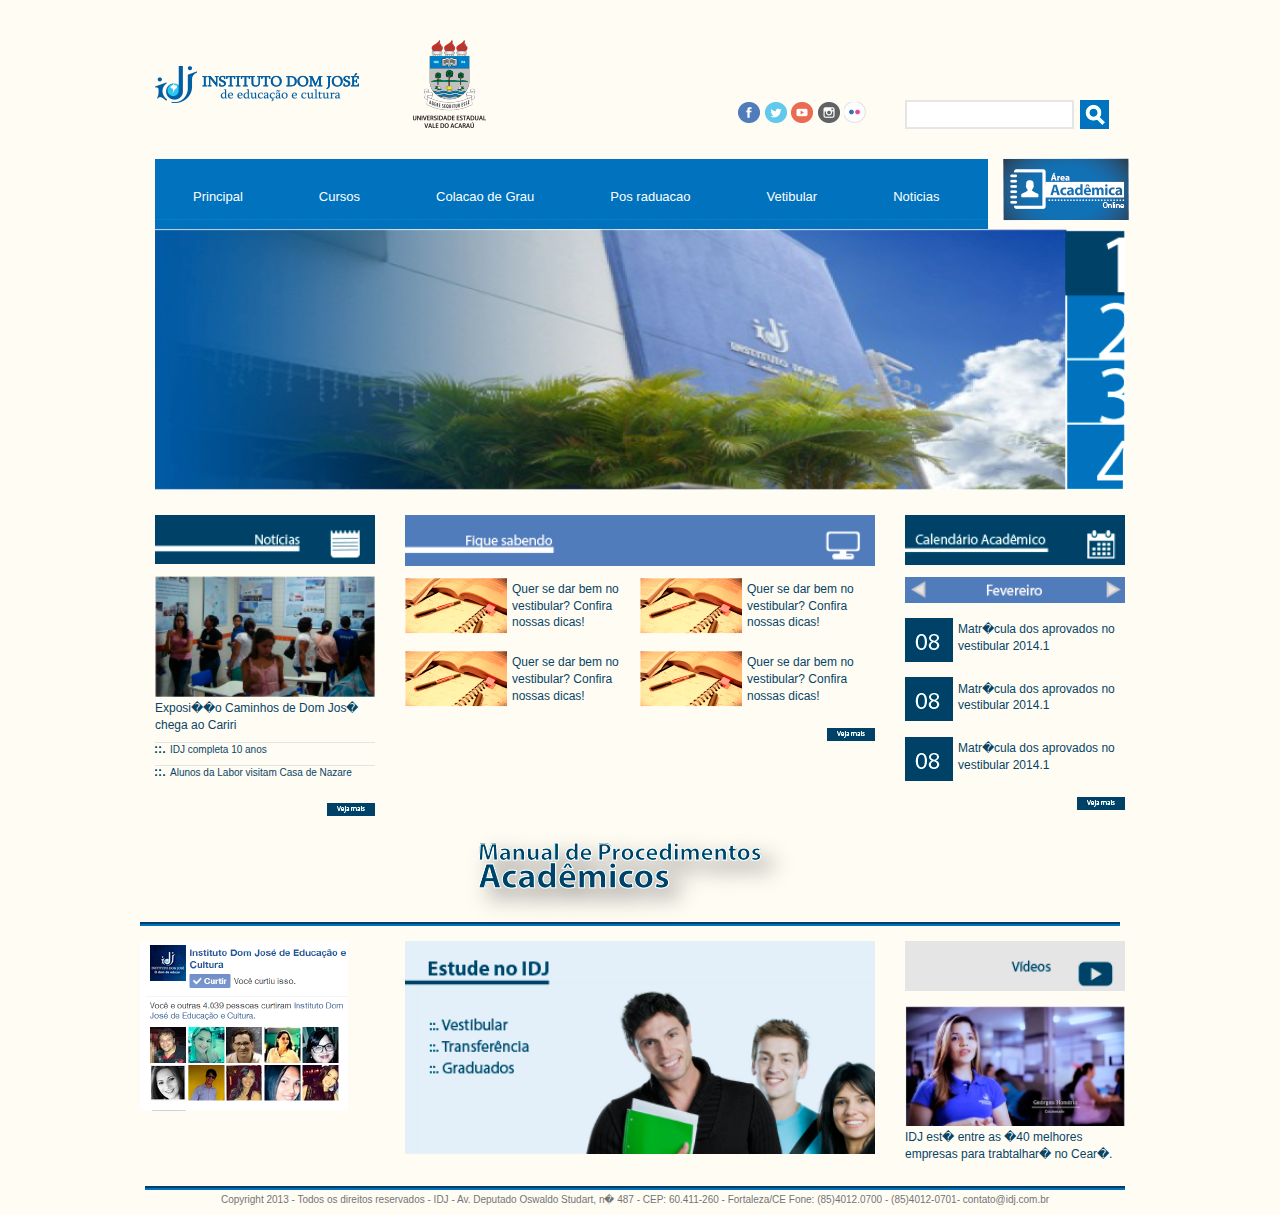
<file: idj/html/index.html>
<!doctype html>
<html class="no-js" lang="en">
  <head>
    <meta charset="utf-8" />
    <meta name="viewport" content="width=device-width, initial-scale=1.0" />
    <title>Foundation | Welcome</title>
    <link rel="stylesheet" href="css/foundation.css" />
    <link rel="stylesheet" href="css/idj.css" />
    <link rel="stylesheet" href="css/idj-home.css" />
    <link rel="stylesheet" href="css/idj-responsivo.css" />
    <script src="js/vendor/modernizr.js"></script>
  </head>
  <body>
  
      <div class="row">
      
      <nav class="top-bar menu-movel" data-topbar role="navigation">
  <ul class="title-area">
    <li class="name">
      <h1><a href="#">Meu Site</a></h1>
    </li>
     <!-- Remove the class "menu-icon" to get rid of menu icon. Take out "Menu" to just have icon alone -->
    <li class="toggle-topbar menu-icon"><a href="#"><span>Menu</span></a></li>
  </ul>

  <section class="top-bar-section">
    <!-- Right Nav Section -->
    <ul class="right">
      <li><a href="#">Principal</a></li>
    	<li><a href="#">Cursos</a></li>
    	<li><a href="#">Colacao de Grau</a></li>
    	<li><a href="#">Pos raduacao</a></li>
    	<li><a href="#">Vetibular</a></li>
    	<li><a href="#">Noticias</a></li>
    	<li><a href="#">Contato</a></li>
      
      <!--<li class="has-dropdown">
        <a href="#">Right Button Dropdown</a>
        <ul class="dropdown">
          <li><a href="#">First link in dropdown</a></li>
          <li class="active"><a href="#">Active link in dropdown</a></li>
        </ul>
      </li> -->
    </ul>
  </section>
</nav>
      
      
      
    	   <div class="large-7 medium-6 columns logos"> 
    	     <img src="images/logo-1.png">
    	     <img src="images/logo-2.png">
         </div>
         <div class="large-2 medium-3 small-5 columns redes"> 
    	     <img src="images/face.png">
    	     <img src="images/twit.png">
    	     <img src="images/youtube.png">
    	     <img src="images/insta.png">
    	     <img src="images/2-pontos.png">
         </div>
         <div class="large-3 medium-3 small-7 columns pesquisa"> 
    	     <img src="images/pesquisa.png">
         </div>
         <div class="large-10 medium-10 columns menu "> 
    	    
<nav class="top-bar" data-topbar role="navigation">
  <section class="top-bar-section">
    <!-- Left Nav Section -->
    <ul class="left">
      <li><a href="#">Principal</a></li>
    	<li><a href="#">Cursos</a></li>
    	<li><a href="#">Colacao de Grau</a></li>
    	<li><a href="#">Pos raduacao</a></li>
    	<li><a href="#">Vetibular</a></li>
    	<li><a href="#">Noticias</a></li>
    	<li><a href="#">Contato</a></li>
    </ul>
  </section>
</nav>  
          
          <!-- <ul>
    	       <li>Principal</li>
    	       <li>Cursos</li>
    	       <li>Colacao de Grau</li>
    	       <li>Pos raduacao</li>
    	       <li>Vetibular</li>
    	       <li>Noticias</li>
    	       <li>Contato</li>
    	     </ul> -->
         </div>
         <div class="large-2 medium-2 columns online"> 
    	     <img src="images/area-online.png">
         </div>
         <div class="large-12 columns banner"> 
    	     <img src="images/banner.png">
         </div>
         <div class="large-3 medium-6  columns noticias"> 
    	     <img id="titulo" src="images/noticias-titulo.png">
    	     <img id="noticia-img" src="images/noticias-img.png">
    	     <h5>Exposi��o Caminhos de Dom Jos�
chega ao Cariri</h5>
           <h6>IDJ completa 10 anos</h6>
           <h6>Alunos  da Labor visitam Casa de Nazare</h6>
           <img id="noticias-botao" src="images/noticias-botao.png">
         </div>
         <div class="large-6 medium-6 columns fique-sabendo"> 
    	     <img id="titulo" src="images/fique-sabendo.png">
    	     <div class="large-6 columns fique-sabendo-texto">
    	       <img src="images/fique-sabendo-img.png">
    	       <h5>Quer se dar bem
no vestibular?
Confira nossas dicas!</h5>
    	     </div>
    	     <div class="large-6 columns fique-sabendo-texto">
    	       <img src="images/fique-sabendo-img.png">
    	       <h5>Quer se dar bem
no vestibular?
Confira nossas dicas!</h5>
    	     </div>
    	     <div class="large-6 columns fique-sabendo-texto">
    	       <img src="images/fique-sabendo-img.png">
    	       <h5>Quer se dar bem
no vestibular?
Confira nossas dicas!</h5>
    	     </div>
    	     <div class="large-6 columns fique-sabendo-texto">
    	       <img src="images/fique-sabendo-img.png">
    	       <h5>Quer se dar bem
no vestibular?
Confira nossas dicas!</h5>
    	     </div>
    	     <img id="noticias-botao" src="images/noticias-botao.png">
         </div>
         <div class="large-3 medium-6 columns calendario"> 
    	     <img id="titulo" src="images/calendario.png">
    	     <img id="calendario-data" src="images/calendario-data.png">
           <div class="large-12 columns calendario-evento">
            <img src="images/calendario-img.png">
            <h5>Matr�cula dos aprovados
no vestibular 2014.1</h5>   
           </div> 
           <div class="large-12 columns calendario-evento">
            <img src="images/calendario-img.png">
            <h5>Matr�cula dos aprovados
no vestibular 2014.1</h5>   
           </div>
           <div class="large-12 columns calendario-evento">
            <img src="images/calendario-img.png">
            <h5>Matr�cula dos aprovados
no vestibular 2014.1</h5>   
           </div>
           <img id="noticias-botao" src="images/noticias-botao.png">
         </div>
         <div class="large-12 columns manual">
          <img src="images/manual.png">
         </div>
         <div class="large-3 medium-3 columns facebook">
          <img src="images/facebook.png">
         </div>
         <div class="large-6 medium-6 columns estude">
          <img src="images/estude.png">
         </div>
         <div class="large-3 medium-3 columns videos">
          <img src="images/video-titulo.png">
          <img src="images/video-img.png">
          <h5>IDJ est� entre as �40 melhores
empresas para trabtalhar� no Cear�.</h5>
         </div>
         <div class="large-12 columns Copyright">
          <h6> Copyright 2013 - Todos os direitos reservados  - IDJ - Av. Deputado Oswaldo Studart, n� 487 - CEP: 60.411-260 - Fortaleza/CE Fone: (85)4012.0700 - (85)4012-0701- contato@idj.com.br</h6>
         </div>
      </div>
  
  
  <!--
    
    <div class="row">
      <div class="large-12 columns">
        <h1>Welcome to Foundation</h1>
      </div>
    </div>
    
    <div class="row">
      <div class="large-12 columns">
      	<div class="panel">
	        <h3>We&rsquo;re stoked you want to try Foundation! </h3>
	        <p>To get going, this file (index.html) includes some basic styles you can modify, play around with, or totally destroy to get going.</p>
	        <p>Once you've exhausted the fun in this document, you should check out:</p>
	        <div class="row">
	        	<div class="large-4 medium-4 columns">
	    		<p><a href="http://foundation.zurb.com/docs">Foundation Documentation</a><br />Everything you need to know about using the framework.</p>
	    	</div>
	        	<div class="large-4 medium-4 columns">
	        		<p><a href="http://github.com/zurb/foundation">Foundation on Github</a><br />Latest code, issue reports, feature requests and more.</p>
	        	</div>
	        	<div class="large-4 medium-4 columns">
	        		<p><a href="http://twitter.com/foundationzurb">@foundationzurb</a><br />Ping us on Twitter if you have questions. If you build something with this we'd love to see it (and send you a totally boss sticker).</p>
	        	</div>        
					</div>
      	</div>
      </div>
    </div>

    <div class="row">
      <div class="large-8 medium-8 columns">
        <h5>Here&rsquo;s your basic grid:</h5>
        <!-- Grid Example 

        <div class="row">
          <div class="large-12 columns">
            <div class="callout panel">
              <p><strong>This is a twelve column section in a row.</strong> Each of these includes a div.panel element so you can see where the columns are - it's not required at all for the grid.</p>
            </div>
          </div>
        </div>
        <div class="row">
          <div class="large-6 medium-6 columns">
            <div class="callout panel">
              <p>Six columns</p>
            </div>
          </div>
          <div class="large-6 medium-6 columns">
            <div class="callout panel">
              <p>Six columns</p>
            </div>
          </div>
        </div>
        <div class="row">
          <div class="large-4 medium-4 small-4 columns">
            <div class="callout panel">
              <p>Four columns</p>
            </div>
          </div>
          <div class="large-4 medium-4 small-4 columns">
            <div class="callout panel">
              <p>Four columns</p>
            </div>
          </div>
          <div class="large-4 medium-4 small-4 columns">
            <div class="callout panel">
              <p>Four columns</p>
            </div>
          </div>
        </div>
        
        <hr />
                
        <h5>We bet you&rsquo;ll need a form somewhere:</h5>
        <form>
				  <div class="row">
				    <div class="large-12 columns">
				      <label>Input Label</label>
				      <input type="text" placeholder="large-12.columns" />
				    </div>
				  </div>
				  <div class="row">
				    <div class="large-4 medium-4 columns">
				      <label>Input Label</label>
				      <input type="text" placeholder="large-4.columns" />
				    </div>
				    <div class="large-4 medium-4 columns">
				      <label>Input Label</label>
				      <input type="text" placeholder="large-4.columns" />
				    </div>
				    <div class="large-4 medium-4 columns">
				      <div class="row collapse">
				        <label>Input Label</label>
				        <div class="small-9 columns">
				          <input type="text" placeholder="small-9.columns" />
				        </div>
				        <div class="small-3 columns">
				          <span class="postfix">.com</span>
				        </div>
				      </div>
				    </div>
				  </div>
				  <div class="row">
				    <div class="large-12 columns">
				      <label>Select Box</label>
				      <select>
				        <option value="husker">Husker</option>
				        <option value="starbuck">Starbuck</option>
				        <option value="hotdog">Hot Dog</option>
				        <option value="apollo">Apollo</option>
				      </select>
				    </div>
				  </div>
				  <div class="row">
				    <div class="large-6 medium-6 columns">
				      <label>Choose Your Favorite</label>
				      <input type="radio" name="pokemon" value="Red" id="pokemonRed"><label for="pokemonRed">Radio 1</label>
				      <input type="radio" name="pokemon" value="Blue" id="pokemonBlue"><label for="pokemonBlue">Radio 2</label>
				    </div>
				    <div class="large-6 medium-6 columns">
				      <label>Check these out</label>
				      <input id="checkbox1" type="checkbox"><label for="checkbox1">Checkbox 1</label>
				      <input id="checkbox2" type="checkbox"><label for="checkbox2">Checkbox 2</label>
				    </div>
				  </div>
				  <div class="row">
				    <div class="large-12 columns">
				      <label>Textarea Label</label>
				      <textarea placeholder="small-12.columns"></textarea>
				    </div>
				  </div>
				</form>
      </div>     

      <div class="large-4 medium-4 columns">
			  <h5>Try one of these buttons:</h5>
			  <p><a href="#" class="small button">Simple Button</a><br/>
        <a href="#" class="small radius button">Radius Button</a><br/>
        <a href="#" class="small round button">Round Button</a><br/>            
        <a href="#" class="medium success button">Success Btn</a><br/>
        <a href="#" class="medium alert button">Alert Btn</a><br/>
        <a href="#" class="medium secondary button">Secondary Btn</a></p>           
				<div class="panel">
        	<h5>So many components, girl!</h5>
        	<p>A whole kitchen sink of goodies comes with Foundation. Checkout the docs to see them all, along with details on making them your own.</p>
        	<a href="http://foundation.zurb.com/docs/" class="small button">Go to Foundation Docs</a>          
        </div>
      </div>
    </div>                                  -->
    
    <script src="js/vendor/jquery.js"></script>
    <script src="js/foundation.min.js"></script>
     <script src="js/foundation/foundation.topbar.js"></script> 
    <script>
      $(document).foundation();
    </script>
  </body>
</html>
</file>
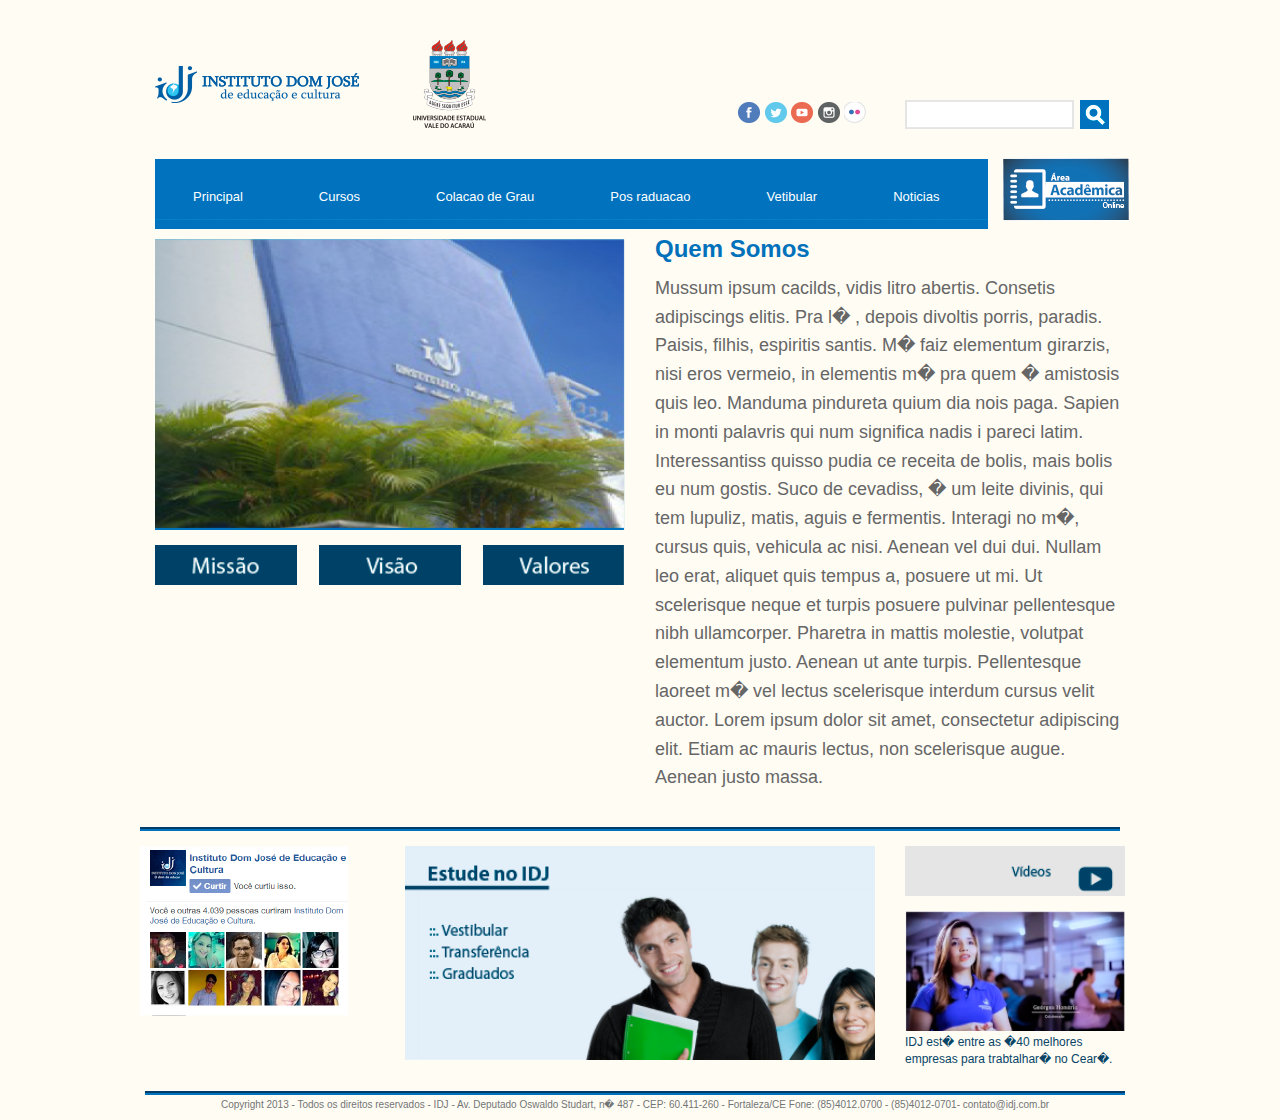
<file: idj/html/index-interna-01.html>
<!doctype html>
<html class="no-js" lang="en">
  <head>
    <meta charset="utf-8" />
    <meta name="viewport" content="width=device-width, initial-scale=1.0" />
    <title>Foundation | Welcome</title>
    <link rel="stylesheet" href="css/foundation.css" />
    <link rel="stylesheet" href="css/idj.css" />
    <link rel="stylesheet" href="css/idj-home.css" />
    <link rel="stylesheet" href="css/idj-responsivo.css" />
    <link rel="stylesheet" href="css/idj-interna-01.css" />
    <script src="js/vendor/modernizr.js"></script>
  </head>
  <body>
  
      <div class="row">
      
      <nav class="top-bar menu-movel" data-topbar role="navigation">
  <ul class="title-area">
    <li class="name">
      <h1><a href="#">Meu Site</a></h1>
    </li>
     <!-- Remove the class "menu-icon" to get rid of menu icon. Take out "Menu" to just have icon alone -->
    <li class="toggle-topbar menu-icon"><a href="#"><span>Menu</span></a></li>
  </ul>

  <section class="top-bar-section">
    <!-- Right Nav Section -->
    <ul class="right">
      <li><a href="#">Principal</a></li>
    	<li><a href="#">Cursos</a></li>
    	<li><a href="#">Colacao de Grau</a></li>
    	<li><a href="#">Pos raduacao</a></li>
    	<li><a href="#">Vetibular</a></li>
    	<li><a href="#">Noticias</a></li>
    	<li><a href="#">Contato</a></li>
      
      <!--<li class="has-dropdown">
        <a href="#">Right Button Dropdown</a>
        <ul class="dropdown">
          <li><a href="#">First link in dropdown</a></li>
          <li class="active"><a href="#">Active link in dropdown</a></li>
        </ul>
      </li> -->
    </ul>
  </section>
</nav>
      
      
      
    	   <div class="large-7 medium-6 columns logos"> 
    	     <img src="images/logo-1.png">
    	     <img src="images/logo-2.png">
         </div>
         <div class="large-2 medium-3 small-5 columns redes"> 
    	     <img src="images/face.png">
    	     <img src="images/twit.png">
    	     <img src="images/youtube.png">
    	     <img src="images/insta.png">
    	     <img src="images/2-pontos.png">
         </div>
         <div class="large-3 medium-3 small-7 columns pesquisa"> 
    	     <img src="images/pesquisa.png">
         </div>
         <div class="large-10 medium-10 columns menu "> 
    	    
<nav class="top-bar" data-topbar role="navigation">
  <section class="top-bar-section">
    <!-- Left Nav Section -->
    <ul class="left">
      <li><a href="#">Principal</a></li>
    	<li><a href="#">Cursos</a></li>
    	<li><a href="#">Colacao de Grau</a></li>
    	<li><a href="#">Pos raduacao</a></li>
    	<li><a href="#">Vetibular</a></li>
    	<li><a href="#">Noticias</a></li>
    	<li><a href="#">Contato</a></li>
    </ul>
  </section>
</nav>  
          
          <!-- <ul>
    	       <li>Principal</li>
    	       <li>Cursos</li>
    	       <li>Colacao de Grau</li>
    	       <li>Pos raduacao</li>
    	       <li>Vetibular</li>
    	       <li>Noticias</li>
    	       <li>Contato</li>
    	     </ul> -->
         </div>
         <div class="large-2 medium-2 columns online"> 
    	     <img src="images/area-online.png">
         </div>
         
         
         <!-- interna -->
         
         <div class="large-6 columns idj-image"> 
    	     <img id="idj-image"src="images/idj-img.png">
    	     <img class="large-4 columns missao" src="images/missao.png">
    	     <img class="large-4 columns visao" src="images/visao.png">
    	     <img class="large-4 columns valores" src="images/valores.png">
         </div>
         
         <div class="large-6 columns interna"> 
    	     <h2>Quem Somos</h2>
    	     <p>
           Mussum ipsum cacilds, vidis litro abertis. Consetis adipiscings elitis. Pra l� , depois divoltis porris, paradis. Paisis, filhis, espiritis santis. M� faiz elementum girarzis, nisi eros vermeio, in elementis m� pra quem � amistosis quis leo. Manduma pindureta quium dia nois paga. Sapien in monti palavris qui num significa nadis i pareci latim. Interessantiss quisso pudia ce receita de bolis, mais bolis eu num gostis.

Suco de cevadiss, � um leite divinis, qui tem lupuliz, matis, aguis e fermentis. Interagi no m�, cursus quis, vehicula ac nisi. Aenean vel dui dui. Nullam leo erat, aliquet quis tempus a, posuere ut mi. Ut scelerisque neque et turpis posuere pulvinar pellentesque nibh ullamcorper. Pharetra in mattis molestie, volutpat elementum justo. Aenean ut ante turpis. Pellentesque laoreet m� vel lectus scelerisque interdum cursus velit auctor. Lorem ipsum dolor sit amet, consectetur adipiscing elit. Etiam ac mauris lectus, non scelerisque augue. Aenean justo massa.


           </p>
         </div>
         
         
          <!-- interna -->
         <div class="large-12 columns manual">
         </div>
         <div class="large-3 medium-3 columns facebook">
          <img src="images/facebook.png">
         </div>
         <div class="large-6 medium-6 columns estude">
          <img src="images/estude.png">
         </div>
         <div class="large-3 medium-3 columns videos">
          <img src="images/video-titulo.png">
          <img src="images/video-img.png">
          <h5>IDJ est� entre as �40 melhores
empresas para trabtalhar� no Cear�.</h5>
         </div>
         <div class="large-12 columns Copyright">
          <h6> Copyright 2013 - Todos os direitos reservados  - IDJ - Av. Deputado Oswaldo Studart, n� 487 - CEP: 60.411-260 - Fortaleza/CE Fone: (85)4012.0700 - (85)4012-0701- contato@idj.com.br</h6>
         </div>
      </div>
  
  
  <!--
    
    <div class="row">
      <div class="large-12 columns">
        <h1>Welcome to Foundation</h1>
      </div>
    </div>
    
    <div class="row">
      <div class="large-12 columns">
      	<div class="panel">
	        <h3>We&rsquo;re stoked you want to try Foundation! </h3>
	        <p>To get going, this file (index.html) includes some basic styles you can modify, play around with, or totally destroy to get going.</p>
	        <p>Once you've exhausted the fun in this document, you should check out:</p>
	        <div class="row">
	        	<div class="large-4 medium-4 columns">
	    		<p><a href="http://foundation.zurb.com/docs">Foundation Documentation</a><br />Everything you need to know about using the framework.</p>
	    	</div>
	        	<div class="large-4 medium-4 columns">
	        		<p><a href="http://github.com/zurb/foundation">Foundation on Github</a><br />Latest code, issue reports, feature requests and more.</p>
	        	</div>
	        	<div class="large-4 medium-4 columns">
	        		<p><a href="http://twitter.com/foundationzurb">@foundationzurb</a><br />Ping us on Twitter if you have questions. If you build something with this we'd love to see it (and send you a totally boss sticker).</p>
	        	</div>        
					</div>
      	</div>
      </div>
    </div>

    <div class="row">
      <div class="large-8 medium-8 columns">
        <h5>Here&rsquo;s your basic grid:</h5>
        <!-- Grid Example 

        <div class="row">
          <div class="large-12 columns">
            <div class="callout panel">
              <p><strong>This is a twelve column section in a row.</strong> Each of these includes a div.panel element so you can see where the columns are - it's not required at all for the grid.</p>
            </div>
          </div>
        </div>
        <div class="row">
          <div class="large-6 medium-6 columns">
            <div class="callout panel">
              <p>Six columns</p>
            </div>
          </div>
          <div class="large-6 medium-6 columns">
            <div class="callout panel">
              <p>Six columns</p>
            </div>
          </div>
        </div>
        <div class="row">
          <div class="large-4 medium-4 small-4 columns">
            <div class="callout panel">
              <p>Four columns</p>
            </div>
          </div>
          <div class="large-4 medium-4 small-4 columns">
            <div class="callout panel">
              <p>Four columns</p>
            </div>
          </div>
          <div class="large-4 medium-4 small-4 columns">
            <div class="callout panel">
              <p>Four columns</p>
            </div>
          </div>
        </div>
        
        <hr />
                
        <h5>We bet you&rsquo;ll need a form somewhere:</h5>
        <form>
				  <div class="row">
				    <div class="large-12 columns">
				      <label>Input Label</label>
				      <input type="text" placeholder="large-12.columns" />
				    </div>
				  </div>
				  <div class="row">
				    <div class="large-4 medium-4 columns">
				      <label>Input Label</label>
				      <input type="text" placeholder="large-4.columns" />
				    </div>
				    <div class="large-4 medium-4 columns">
				      <label>Input Label</label>
				      <input type="text" placeholder="large-4.columns" />
				    </div>
				    <div class="large-4 medium-4 columns">
				      <div class="row collapse">
				        <label>Input Label</label>
				        <div class="small-9 columns">
				          <input type="text" placeholder="small-9.columns" />
				        </div>
				        <div class="small-3 columns">
				          <span class="postfix">.com</span>
				        </div>
				      </div>
				    </div>
				  </div>
				  <div class="row">
				    <div class="large-12 columns">
				      <label>Select Box</label>
				      <select>
				        <option value="husker">Husker</option>
				        <option value="starbuck">Starbuck</option>
				        <option value="hotdog">Hot Dog</option>
				        <option value="apollo">Apollo</option>
				      </select>
				    </div>
				  </div>
				  <div class="row">
				    <div class="large-6 medium-6 columns">
				      <label>Choose Your Favorite</label>
				      <input type="radio" name="pokemon" value="Red" id="pokemonRed"><label for="pokemonRed">Radio 1</label>
				      <input type="radio" name="pokemon" value="Blue" id="pokemonBlue"><label for="pokemonBlue">Radio 2</label>
				    </div>
				    <div class="large-6 medium-6 columns">
				      <label>Check these out</label>
				      <input id="checkbox1" type="checkbox"><label for="checkbox1">Checkbox 1</label>
				      <input id="checkbox2" type="checkbox"><label for="checkbox2">Checkbox 2</label>
				    </div>
				  </div>
				  <div class="row">
				    <div class="large-12 columns">
				      <label>Textarea Label</label>
				      <textarea placeholder="small-12.columns"></textarea>
				    </div>
				  </div>
				</form>
      </div>     

      <div class="large-4 medium-4 columns">
			  <h5>Try one of these buttons:</h5>
			  <p><a href="#" class="small button">Simple Button</a><br/>
        <a href="#" class="small radius button">Radius Button</a><br/>
        <a href="#" class="small round button">Round Button</a><br/>            
        <a href="#" class="medium success button">Success Btn</a><br/>
        <a href="#" class="medium alert button">Alert Btn</a><br/>
        <a href="#" class="medium secondary button">Secondary Btn</a></p>           
				<div class="panel">
        	<h5>So many components, girl!</h5>
        	<p>A whole kitchen sink of goodies comes with Foundation. Checkout the docs to see them all, along with details on making them your own.</p>
        	<a href="http://foundation.zurb.com/docs/" class="small button">Go to Foundation Docs</a>          
        </div>
      </div>
    </div>                                  -->
    
    <script src="js/vendor/jquery.js"></script>
    <script src="js/foundation.min.js"></script>
     <script src="js/foundation/foundation.topbar.js"></script> 
    <script>
      $(document).foundation();
    </script>
  </body>
</html>
</file>
<file: idj/html/css/idj.css>
body {
background: #fffcf4;
}
</file>
<file: idj/html/css/idj-home.css>
/*home*/

/*top*/

.logos {
margin-top: 40px;
}

.logos img {
padding-right: 50px;
}

.redes {
margin-top: 100px;
}

.pesquisa {
margin-top: 100px;
}

.menu ul {
/*display: -webkit-box;   */
margin: 0px;
}

.menu ul li {
list-style: none;
padding: 23px;
padding-top: 15px;
color:#ffffff
} 

.menu .top-bar{
background: none;
}

.menu .top-bar-section ul li {
background: none;
}

.menu .top-bar-section ul li:hover {
background: none;
}

.menu .top-bar-section li:not(.has-form) a:not(.button) {
background: none;
}

.menu .top-bar-section li:not(.has-form) a:not(.button):hover {
background: none;
}
.menu .top-bar-section ul li:hover:not(.has-form) > a {
background: none;
}

.menu ul li:hover {
background-image: url(../images/menu-hover.png) !important;
color:#0071bd !important;
height: 70px;
background-repeat-y: no-repeat;
}

.menu ul li a:hover {
color:#0071bd !important;
}

.menu ul li:hover a {
color:#0071bd !important;
}

.menu{
background-image: url(../images/fundo-menu.png) !important;
background-repeat-y: no-repeat;
margin-top: 30px;
padding: 0px;
height: 70px;
margin-left: 15px;
margin-right: -15px;
} 

.banner img {
width: 100%;
}
.online {
margin-top: 29px;
margin-left: 15px;
margin-right: -15px;
}

nav.top-bar.menu-movel {
display: none;
}

/*fim top*/

/*meio*/
.noticias {
margin-top: 25px;
}

.noticias img#noticia-img {
margin-top: 12px;
width: 100%;
}

img#noticias-botao {
float: right;
margin-top: 15px;
}

.noticias img#titulo {
width: 100%;
}

.noticias h5 {
font-size: 12px;
color: #074466;
}

.noticias h6 {
font-size: 10px;
color: #074466;
background-image: url(../images/noticias-fundo.png);
background-repeat: no-repeat;
padding-left: 15px;
background-position: 0px 3px;
border-top: 1px groove #e4e4e4;
}

.fique-sabendo {
margin-top: 25px;
}

.fique-sabendo img#titulo {
width: 100%;
}

.large-6.columns.fique-sabendo-texto {
padding: 0px;
margin-top: 12px;
display: -webkit-box;
}

.fique-sabendo-texto h5 {
font-size: 12px;
color: #074466;
width: 130px;
padding-left:5px;
}

.calendario {
margin-top: 25px;
}

img#calendario-data {
margin-top: 12px;
width: 100%;
}

.calendario-evento h5 {
font-size: 12px;
color: #074466;
}

.calendario img#titulo {
width: 100%;
}

.large-12.columns.calendario-evento {
padding: 0px;
margin-top: 15px;
display: -webkit-box;
}

.calendario-evento h5 {
font-size: 12px;
color: #074466;
width: 172px;
padding-left: 5px;
}

.large-12.columns.manual {
text-align: center;
margin-top: 15px;
border-bottom: 4px groove #0071bd;
width: 98%;
margin-right: 15px;
}  
/*fim meio*/

/*rodape*/

.large-3.columns.facebook {
margin-top: 15px;
padding-left: 0px;
}

.large-6.columns.estude {
margin-top: 15px;
}

.estude img {
width: 100%;
}

.videos img {
width: 100%;
margin-top: 15px;
}

.videos h5 {
font-size: 12px;
color: #074466;
}

.large-12.columns.Copyright {
text-align: center;
margin-top: 15px;
border-top: 4px groove #0071bd;
width: 98%;
margin-right: 15px;
} 

.large-12.columns.Copyright h6 {
font-size: 10px;
color: #727575;
}  


/*fim rodape*/

/*fim home*/
</file>
<file: idj/html/css/idj-responsivo.css>
@media only screen and (min-width: 768px) and (max-width: 959px) {

.logos img {
padding-right: 25px;
}

.menu ul li {
padding: 8px;
padding-top: 15px;
}

.fique-sabendo-texto h5 {
width: 240px
}

.fique-sabendo {
margin-bottom: 45px;
}

.calendario {
margin-left: 25%;
}

}

@media only screen and (min-width: 480px) and (max-width: 767px) { 

.top-bar-section ul li:hover:not(.has-form) > a {
background-color: #0071bd;
background: #0071bd;
color: #FFFFFF;
}

nav.top-bar.menu-movel {
position: fixed;
width: 100%;
z-index: 5;
display: initial;
}

.logos {
text-align: center;
margin-top: 45px;
}

.logos img {
padding-right: 25px;
}

.redes {
margin-top: 30px;
}

.pesquisa {
margin-top: 30px;
}

.pesquisa img {
width: 100%;
}

.menu {
display: none;
}

.online {
margin-top: 30px;
margin-left: 0px;
margin-right: 0px;
text-align: center;
}

.banner {
margin-top: 30px;
}

.large-6.columns.fique-sabendo-texto {
width: 50%;
}

.large-12.columns.calendario-evento {
width: 50%;
}

.large-3.columns.facebook {
margin-top: 30px;
text-align: center;
}
 
}
 
@media only screen and (max-width: 479px) {
.top-bar-section ul li:hover:not(.has-form) > a {
background-color: #0071bd;
background: #0071bd;
color: #FFFFFF;
}


nav.top-bar.menu-movel {
position: fixed;
width: 100%;
z-index: 5;
display: initial;
}

.logos {
text-align: center;
margin-top: 45px;
}

.logos img {
padding-right: 15px;
padding-top: 15px;
}

.redes {
margin-top: 30px;
text-align: center;
}

.pesquisa {
margin-top: 30px;
}

.pesquisa img {
width: 100%;
}

.menu {
display: none;
}

.online img {
width: 100%;
}

.online {
margin-top: 29px;
margin-left: 0px;
margin-right: 0px;
}

.banner {
margin-top: 30px;
}

.noticias img#noticia-img {
margin-top: 30px;
}

img#calendario-data {
margin-top: 30px;
}

.large-3.columns.facebook {
text-align: center;
}

.large-6.columns.estude {
margin-top: 30px;
}

.videos img {
margin-top: 30px;
}

}
</file>
<file: idj/html/css/idj-interna-01.css>
.interna h2 {
color: #0071ba;
font-size: 24px;
font-weight: bold;
}

.interna p {
color: #666666;
font-size: 18px;
}

img#idj-image {
width: 100%;
margin-bottom: 15px;
}

img.large-4.columns.missao {
padding-left: 0px;
}

img.large-4.columns.valores {
padding-right: 0px;
}

img.large-4.columns.visao {
padding-left: 7.5px;
padding-right: 7.5px;
}

.idj-image {
margin-top: 10px;
}
</file>
